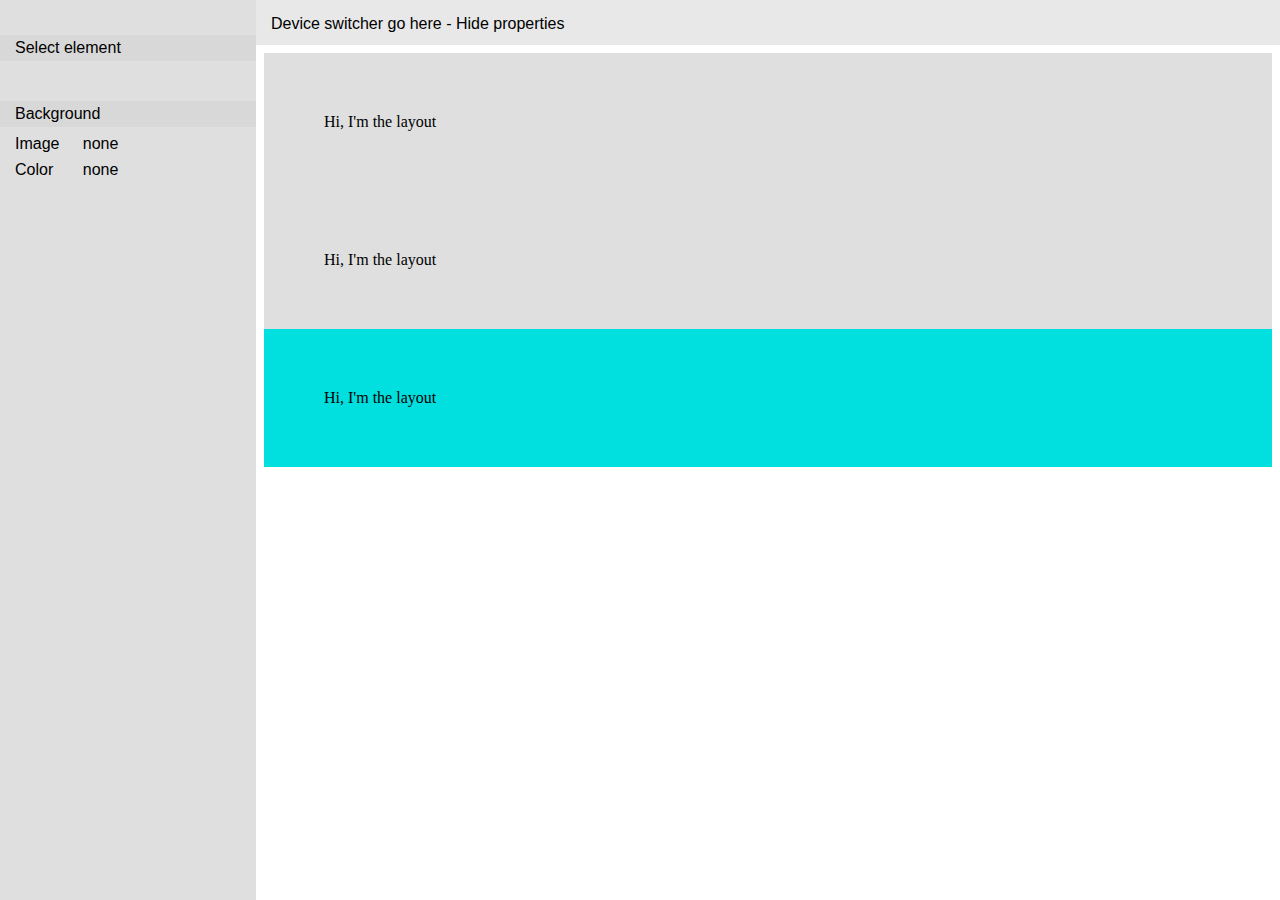
<file: index.html>
<!DOCTYPE html>
<html>
<head>
	<link rel="stylesheet" href="style.css" />
</head>
<body>

<section id="header-panel" class="panel">
	Device switcher go here - <a class="hide-prop">Hide properties</a>
</section>

<section id="property-panel" class="panel">
<div class="panel-group">
	<div class="panel-heading">
		<div id="element-name">Select element</div>
	</div>
</div>
<div class="panel-group">
	<div class="panel-heading">
		<div id="element-name">Background</div>
	</div>
	<div class="panel-item">
		<div class="property-name">Image</div>
		<div class="property-value">none</div>
	</div>
	<div class="panel-item">
		<div class="property-name">Color</div>
		<div class="property-value">none</div>
	</div>
</div>

</section>

<section id="iframe-panel">
	<iframe id="layout-frame" src="default-layout/" frameborder="0"></iframe>
</section>

<script src="https://code.jquery.com/jquery-2.1.4.js"></script>
<script type="text/javascript" src="cssutilities/CSSUtilities.js"></script>
<script type="text/javascript" src="cssutilities/Selector.js"></script>
<script type="text/javascript">

    // CSSUtilities.define("async", true);
    // CSSUtilities.define("mode", "author");
    CSSUtilities.define('async', true);
    CSSUtilities.define("base", document.querySelector( "#layout-frame" ).contentDocument.location.href);
    CSSUtilities.define("page", document.querySelector( "#layout-frame" ).contentDocument );

    document.querySelector( "#layout-frame" ).addEventListener('load', function() {
    	//initialize with callback
   		CSSUtilities.init();
   		console.log( "iframe loaded CSS init" );
    }, false);
    

</script>

<script type="text/javascript">
$(document).on("click",".hide-prop", function() { $("body").toggleClass("property-hide"); } );

var Layout = {
	
	/* frame options */
	frameId: "#layout-frame",
	frame: null,
	document: null,

	/* styles */

	cssRules: null,
	elementMatchCSSRule: null,

	init: function() {
		this.frame = document.querySelector( this.frameId );
		this.document = this.frame.contentDocument;

		// events
		this.document.addEventListener('click', this.frameClick, false);
		this.frame.addEventListener('load', this.frameLoaded, false);
	},

	/* loadProperties: Loads property panel with an element */
	loadProperties: function( element ) {
		console.log( "loadProperties", element );

		var n = document.querySelector("#element-name");
		n.innerHTML = element.tagName + "." + element.className;

		CSSUtilities.getCSSProperties( element, "min-width: 768px", function() {
			console.log( "getCSSRules", arguments );
		} )

		
		console.log( "getCSSStyleSheets", CSSUtilities.getCSSStyleSheets(  function() { console.log( "getCSSStyleSheets done", arguments) }) );
		console.log( "getCSSStyleSheets", CSSUtilities.getCSSStyleSheetRules( "all", "","", -1, function() { console.log( "getCSSStyleSheetRules done", arguments) }) );
	},

	/* 	EVENTS	*/
	// frameClick: Runs when element inside the frame is clicked
	frameClick: function( event ) {
		console.log( "frameClick", event );
		Layout.loadProperties( event.target );
	},
	frameLoaded: function( event ) {
		console.log( "frameLoaded", event );

		Layout.print();
	},
	print: function() {
		console.log( "Frame", this.frame );
		// console.log( "Frame Document", this.document );
		// console.log( "Frame StyleSheets", this.document.styleSheets );
		// console.log( "Frame Scripts", this.document.scripts );
		// console.log( "Frame First Child Element", this.document.firstChildElement );

		// console.log( "CSS First Rule", this.document.styleSheets[0].cssRules );
	},
}

Layout.init();


/* 

CSS Rules 

Find all the CSS rules applied to a specific element; and check if a CSS property for a specific element is defined in the stylesheet – not inline style. Notice that is not like `getComputedStyle`, that returns the calculated properties for a specific element.

https://gist.github.com/ZER0/5267608

*/
var proto = Element.prototype;
var slice = Function.call.bind(Array.prototype.slice);
var matches = Function.call.bind(proto.matchesSelector || 
                proto.mozMatchesSelector || proto.webkitMatchesSelector ||
                proto.msMatchesSelector || proto.oMatchesSelector);
 
// Returns true if a DOM Element matches a cssRule


</script>
</body>
</html>
</file>
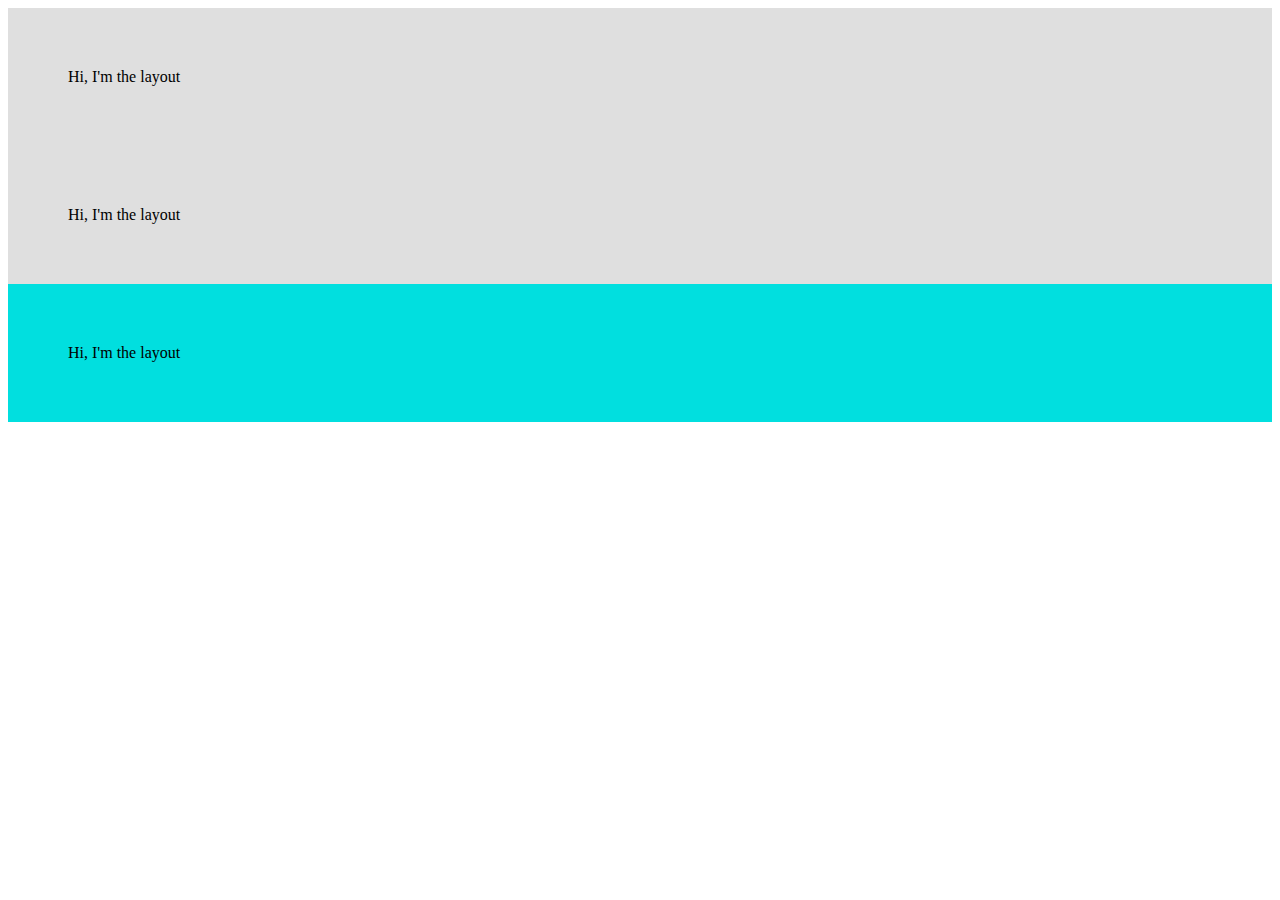
<file: default-layout/index.html>
<!DOCTYPE html>
<html>
<head>
	<link rel="stylesheet" id="primary-css" href="style.css" />
</head>
<body>

<div class="item">
	<div class="inner">Hi, I'm the layout</div>
</div>
<div class="item">
	<div class="inner2">Hi, I'm the layout</div>
</div>
<div class="item2 item">
	<div class="inner435">Hi, I'm the layout</div>
</div>

</body>
</html>
</file>
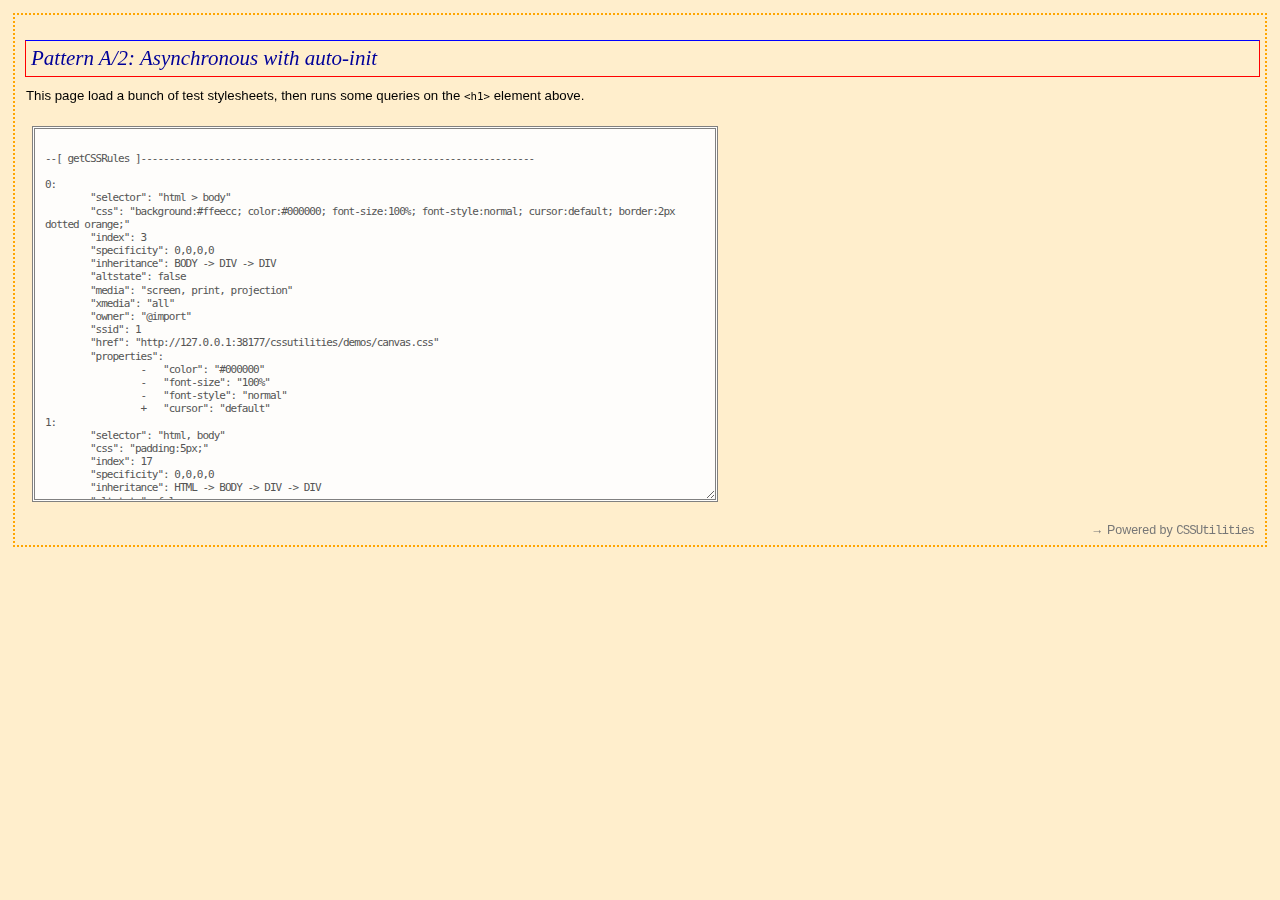
<file: cssutilities/demos/async-auto.html>
<!DOCTYPE html PUBLIC "-//W3C//DTD XHTML 1.0 Strict//EN" "http://www.w3.org/TR/xhtml1/DTD/xhtml1-strict.dtd">

<html xmlns="http://www.w3.org/1999/xhtml" lang="en" xml:lang="en">

<head>

	<title>Pattern A/2: Asynchronous with auto-init</title>

	<meta http-equiv="Content-Type" content="text/html; charset=utf-8" />



	<style type="text/css" media="screen,print,projection">
	
		@import "canvas.css";
		@import "headings.css" screen, projection;

		html, body 
		{ 
			padding:5px;
		}
	
	</style>
	<link rel="stylesheet" type="text/css" href="forms.css" media="screen,print" />
	


	
	<!-- CSSUtilities + Selector.js -->
	<script type="text/javascript" src="../CSSUtilities.js"></script>
	<script type="text/javascript" src="../Selector.js"></script>
	
</head>

<body class="FOOBAR" id="localhost">

	<div id="d0">
		<div id="d1">
			<h1 id="HeadinG" style="color:#f60;font-size:21px;">Pattern A/2: Asynchronous with auto-init</h1>
		</div>
	</div>
	
	<p>
		This page load a bunch of test stylesheets, 
		then runs some queries on the <code>&lt;h1&gt;</code> element above.
	</p>
	
	<form action="">
		<fieldset>
			<textarea rows="20" cols="100" id="test"></textarea>
		</fieldset>
	</form>
		
	
	<p class="function-credit">
		&#x2192; Powered by  
		<a href="http://www.brothercake.com/site/resources/scripts/cssutilities/">
			<code>CSSUtilities</code></a>
	</p>
		


	<!-- demo scripts -->
	<script type="text/javascript" src="test-functions.js"></script>
	<script type="text/javascript" src="async-auto.js"></script>
	
</body>
</html>
</file>
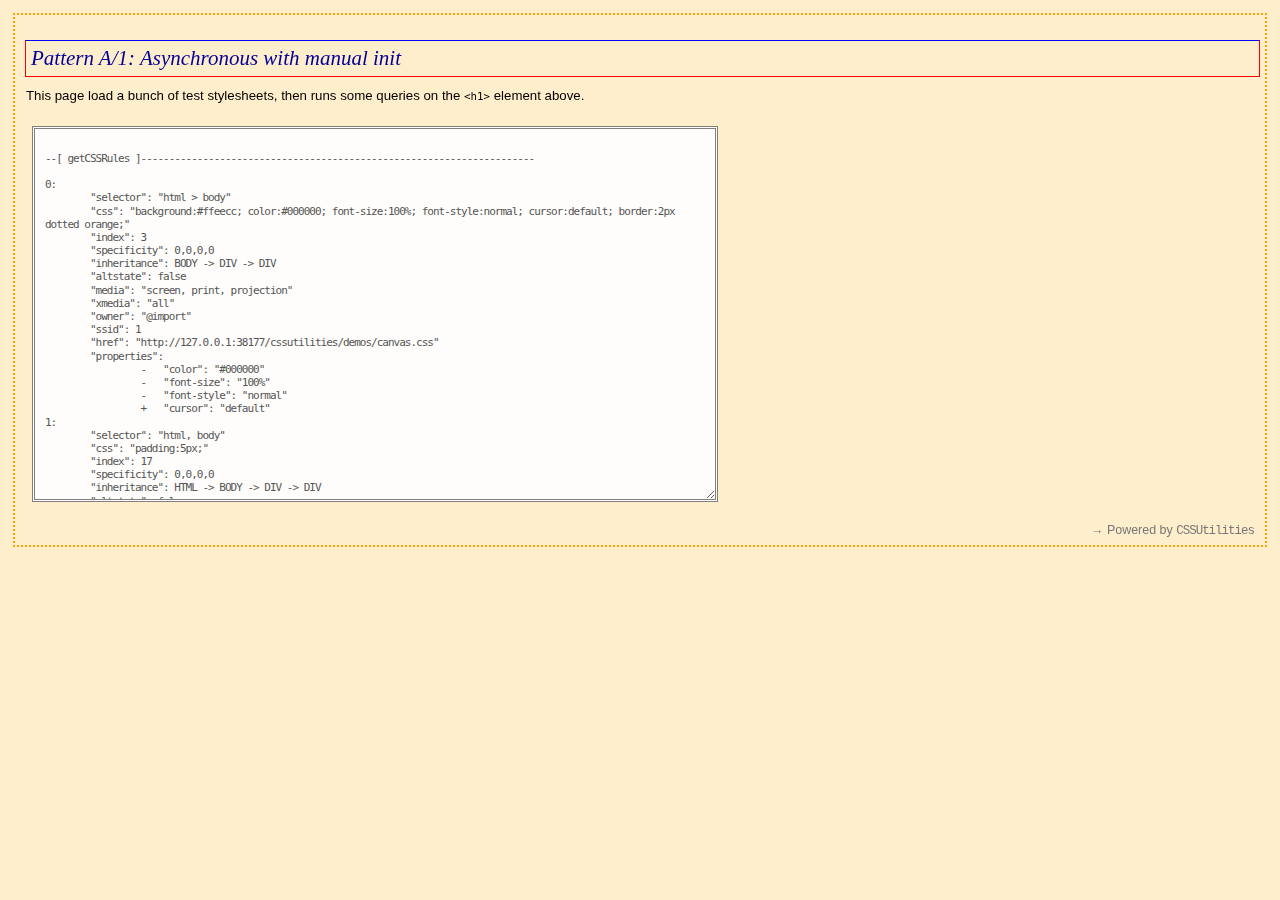
<file: cssutilities/demos/async-manual.html>
<!DOCTYPE html PUBLIC "-//W3C//DTD XHTML 1.0 Strict//EN" "http://www.w3.org/TR/xhtml1/DTD/xhtml1-strict.dtd">

<html xmlns="http://www.w3.org/1999/xhtml" lang="en" xml:lang="en">

<head>

	<title>Pattern A/1: Asynchronous with manual init</title>

	<meta http-equiv="Content-Type" content="text/html; charset=utf-8" />



	<style type="text/css" media="screen,print,projection">
	
		@import "canvas.css";
		@import "headings.css" screen, projection;

		html, body 
		{ 
			padding:5px;
		}
	
	</style>
	<link rel="stylesheet" type="text/css" href="forms.css" media="screen,print" />
	


	
	<!-- CSSUtilities + Selector.js -->
	<script type="text/javascript" src="../CSSUtilities.js"></script>
	<script type="text/javascript" src="../Selector.js"></script>
	
</head>

<body class="FOOBAR" id="localhost">

	<div id="d0">
		<div id="d1">
			<h1 id="HeadinG" style="color:#f60;font-size:21px;">Pattern A/1: Asynchronous with manual init</h1>
		</div>
	</div>
	
	<p>
		This page load a bunch of test stylesheets, 
		then runs some queries on the <code>&lt;h1&gt;</code> element above.
	</p>
	
	<form action="">
		<fieldset>
			<textarea rows="20" cols="100" id="test"></textarea>
		</fieldset>
	</form>
		
	
	<p class="function-credit">
		&#x2192; Powered by  
		<a href="http://www.brothercake.com/site/resources/scripts/cssutilities/">
			<code>CSSUtilities</code></a>
	</p>
		


	<!-- demo scripts -->
	<script type="text/javascript" src="test-functions.js"></script>
	<script type="text/javascript" src="async-manual.js"></script>
	
</body>
</html>
</file>
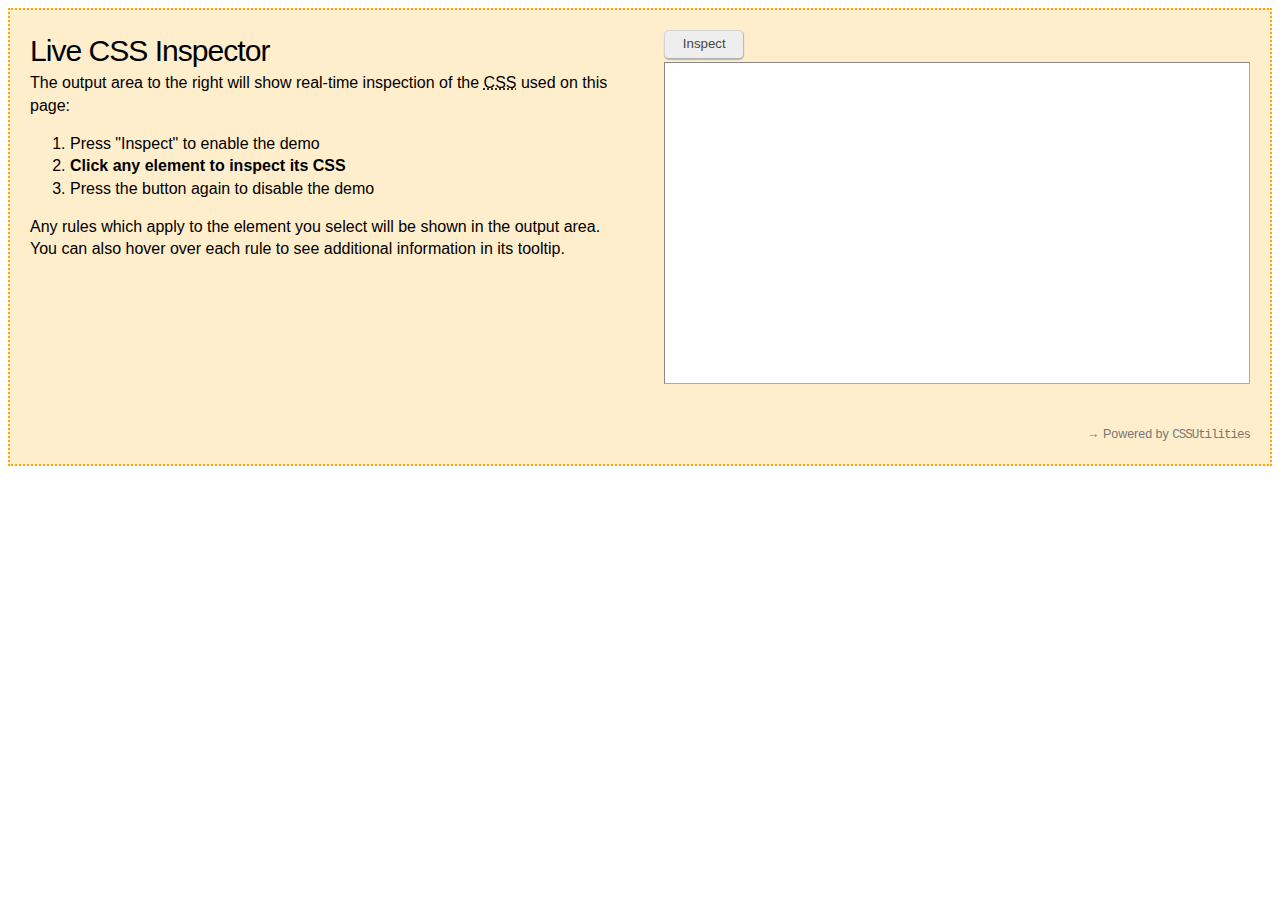
<file: cssutilities/demos/inspector.html>
<!DOCTYPE html PUBLIC "-//W3C//DTD XHTML 1.0 Strict//EN" "http://www.w3.org/TR/xhtml1/DTD/xhtml1-strict.dtd">

<html xmlns="http://www.w3.org/1999/xhtml" lang="en" xml:lang="en">

<head>

	<title>Live CSS Inspector</title>

	<meta http-equiv="Content-Type" content="text/html; charset=utf-8" />

	<link rel="stylesheet" type="text/css" href="canvas.css" media="screen,projection" />
	<link rel="stylesheet" type="text/css" href="inspector.css" media="screen,projection" />
	
	<!-- CSSUtilities + Selector.js -->
	<script type="text/javascript" src="../CSSUtilities.js"></script>
	<script type="text/javascript" src="../Selector.js"></script>
	
</head>

<body>

	<div id="intro-column">
	
		<h1>Live CSS Inspector</h1>
		
		<p>
			The output area to the right will show real-time inspection 
			of the <abbr title="Cascading Style Sheets">CSS</abbr> used on this page:
		</p>
		
		<ol class="compact">
			<li>Press "Inspect" to enable the demo</li>
			<li><strong>Click any element to inspect its CSS</strong></li>
			<li>Press the button again to disable the demo</li>
		</ol>
		
		<p>
			Any rules which apply to the element you select will be shown 
			in the output area. You can also hover over each rule to see 
			additional information in its tooltip.
		</p>

	</div>

	<div class="cssutilities-demo">
		<button type="button" id="cssutilities-demotrigger" class="">Inspect</button>
		<div id="content-demo"></div>
	</div>
	
	
	<p class="function-credit">
		&#x2192; Powered by  
		<a href="http://www.brothercake.com/site/resources/scripts/cssutilities/">
			<code>CSSUtilities</code></a>
	</p>
		


	<!-- demo script -->
	<script type="text/javascript" src="inspector.js"></script>
	
</body>
</html>
</file>
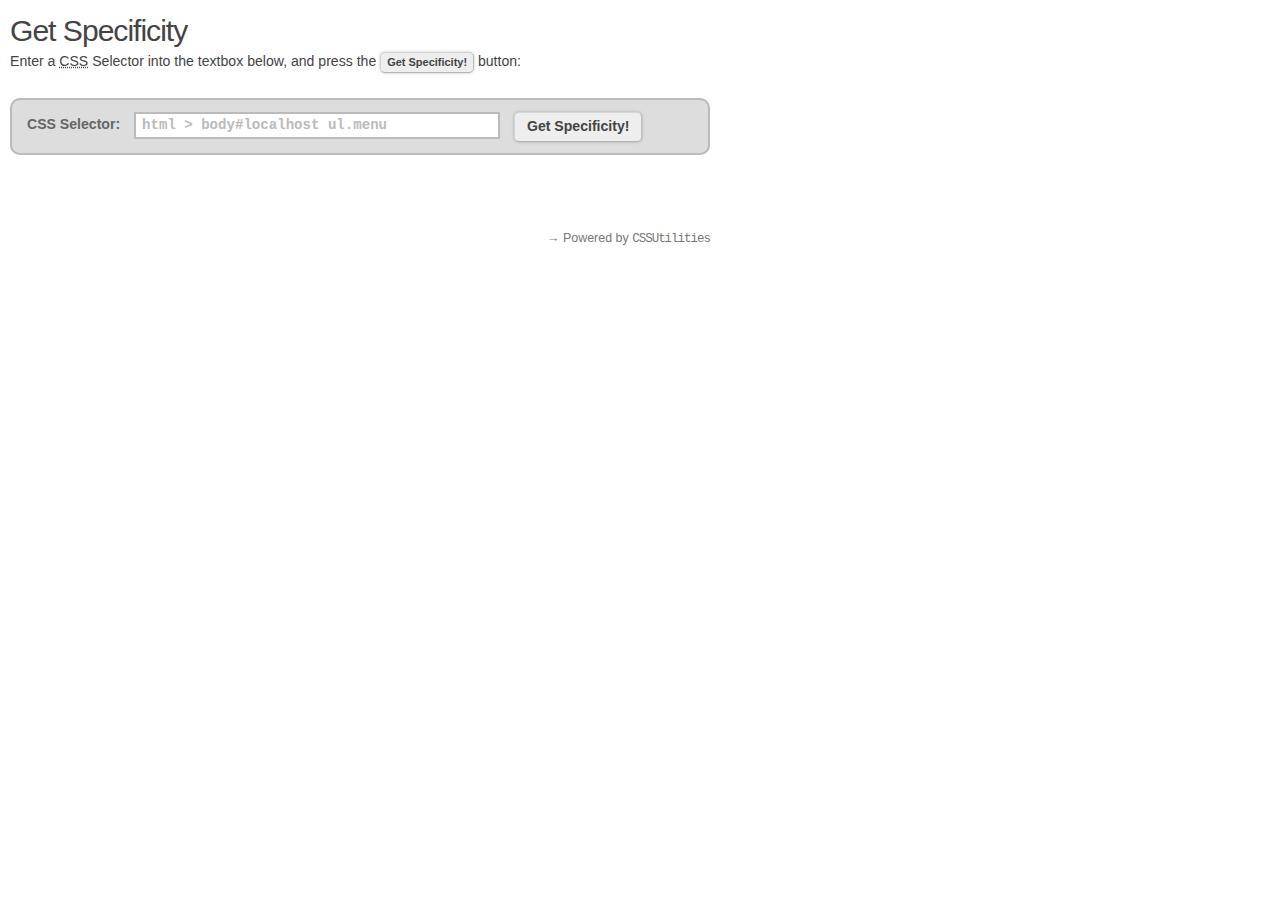
<file: cssutilities/demos/specificity.html>
<!DOCTYPE html PUBLIC "-//W3C//DTD XHTML 1.0 Strict//EN" "http://www.w3.org/TR/xhtml1/DTD/xhtml1-strict.dtd">

<html xmlns="http://www.w3.org/1999/xhtml" lang="en" xml:lang="en">

<head>

	<title>Get Specificity</title>

	<meta http-equiv="Content-Type" content="text/html; charset=utf-8" />

	<link rel="stylesheet" type="text/css" href="specificity.css" media="screen,projection" />
	
	<!-- CSSUtilities + Selector.js -->
	<script type="text/javascript" src="../CSSUtilities.js"></script>
	<script type="text/javascript" src="../Selector.js"></script>
	
</head>

<body>

	<h1>Get Specificity</h1>
	
	<p>
		Enter a <abbr title="Cascading Style Sheets">CSS</abbr> Selector into the 
		textbox below, and press the <kbd>Get Specificity!</kbd> button:
	</p>

	<form id="get-specificity" action="">
		<fieldset>
			<label for="selector">
				<span>CSS Selector:</span>
				<input type="text" class="text default" id="selector" name="selector" value="html &gt; body#localhost ul.menu" />
			</label>
			<input type="submit" class="button" value="Get Specificity!" />
		</fieldset>
	</form>
	
	<div id="results"></div>
	
	
	<p class="function-credit">
		&#x2192; Powered by  
		<a href="http://www.brothercake.com/site/resources/scripts/cssutilities/">
			<code>CSSUtilities</code></a>
	</p>
		


	<!-- demo script -->
	<script type="text/javascript" src="specificity.js"></script>
	
</body>
</html>
</file>
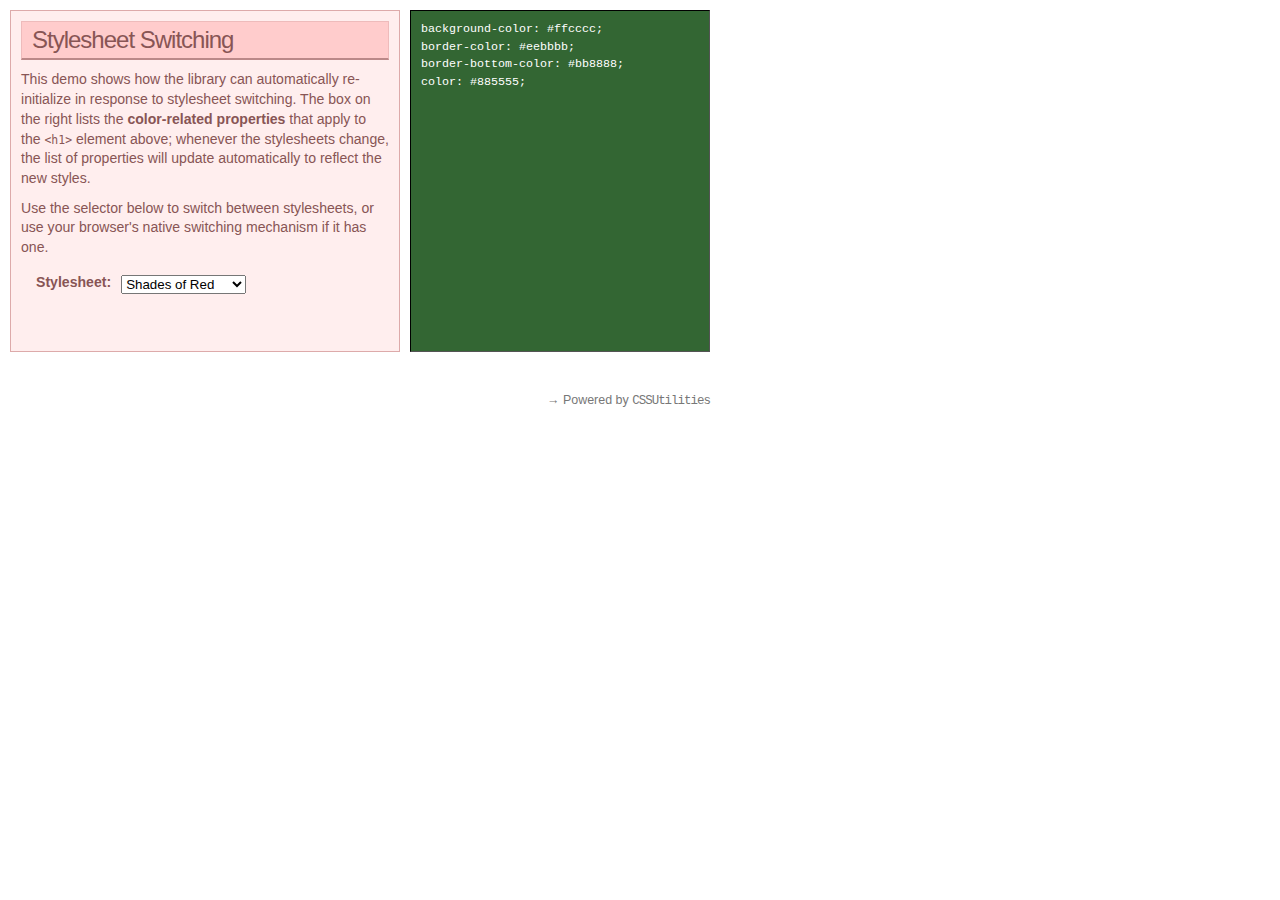
<file: cssutilities/demos/switcher.html>
<!DOCTYPE html PUBLIC "-//W3C//DTD XHTML 1.0 Strict//EN" "http://www.w3.org/TR/xhtml1/DTD/xhtml1-strict.dtd">

<html xmlns="http://www.w3.org/1999/xhtml" lang="en" xml:lang="en">

<head>

	<title>Stylesheet Switching</title>

	<meta http-equiv="Content-Type" content="text/html; charset=utf-8" />

	<link rel="stylesheet" type="text/css" href="switcher.css" media="screen,projection" />
	<link rel="stylesheet" title="Shades of Red" type="text/css" href="switcher-red.css" media="screen,projection" />
	<link rel="alternate stylesheet" title="Shades of Green" type="text/css" href="switcher-green.css" media="screen,projection" />
	<link rel="alternate stylesheet" title="Shades of Blue" type="text/css" href="switcher-blue.css" media="screen,projection" />
	<link rel="alternate stylesheet" title="Shades of Purple" type="text/css" href="switcher-purple.css" media="screen,projection" />
	
	
	<!-- CSSUtilities + Selector.js -->
	<script type="text/javascript" src="../CSSUtilities.js"></script>
	<script type="text/javascript" src="../Selector.js"></script>
	
</head>

<body>

	<div id="intro">
	
		<h1>Stylesheet Switching</h1>
		
		<p>
			This demo shows how the library can automatically re-initialize 
			in response to stylesheet switching. The box on the right lists the 
			<strong>color-related properties</strong> that apply to the 
			<code>&lt;h1&gt;</code> element above; whenever the stylesheets change, 
			the list of properties will update automatically to reflect the new styles.
		</p>
		<p>
			Use the selector below to switch between stylesheets, or use your browser's  
			native switching mechanism if it has one. 
		</p>
		
		<form id="switcher-form" action="">
			<fieldset>
				<label for="switcher-menu">Stylesheet:</label>
				<select id="switcher-menu">
					<option value="red" selected="selected">Shades of Red</option>
					<option value="green">Shades of Green</option>
					<option value="blue">Shades of Blue</option>
					<option value="purple">Shades of Purple</option>
				</select>
			</fieldset>
		</form>
		
	</div>	


	<div id="properties"><pre><code id="output"></code></pre></div>

	
	
	<p class="function-credit">
		&#x2192; Powered by  
		<a href="http://www.brothercake.com/site/resources/scripts/cssutilities/">
			<code>CSSUtilities</code></a>
	</p>
		


	<!-- demo script -->
	<script type="text/javascript" src="switcher.js"></script>
	
</body>
</html>
</file>
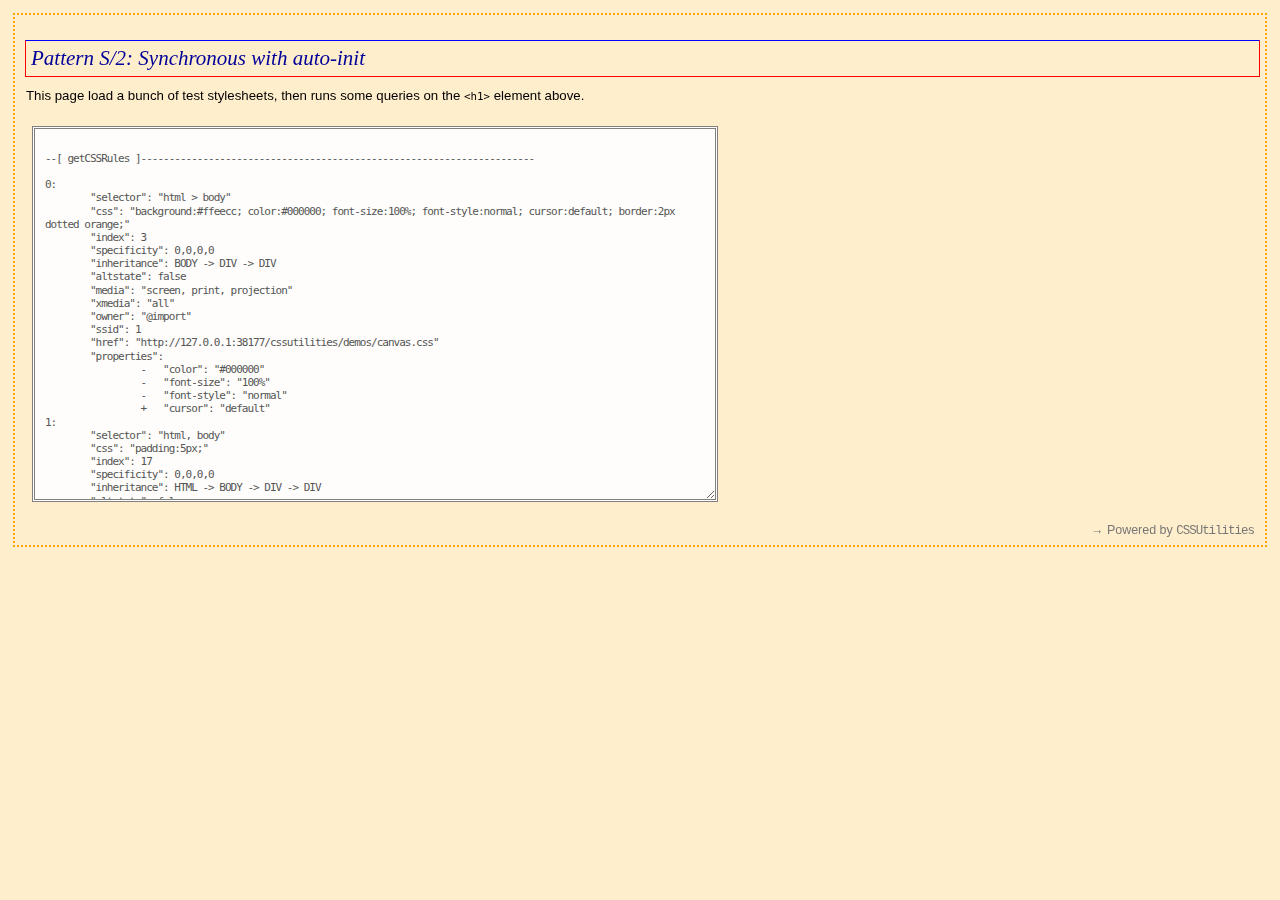
<file: cssutilities/demos/sync-auto.html>
<!DOCTYPE html PUBLIC "-//W3C//DTD XHTML 1.0 Strict//EN" "http://www.w3.org/TR/xhtml1/DTD/xhtml1-strict.dtd">

<html xmlns="http://www.w3.org/1999/xhtml" lang="en" xml:lang="en">

<head>

	<title>Pattern S/2: Synchronous with auto-init</title>

	<meta http-equiv="Content-Type" content="text/html; charset=utf-8" />



	<style type="text/css" media="screen,print,projection">
	
		@import "canvas.css";
		@import "headings.css" screen, projection;

		html, body 
		{ 
			padding:5px;
		}
	
	</style>
	<link rel="stylesheet" type="text/css" href="forms.css" media="screen,print" />
	


	
	<!-- CSSUtilities + Selector.js -->
	<script type="text/javascript" src="../CSSUtilities.js"></script>
	<script type="text/javascript" src="../Selector.js"></script>
	
</head>

<body class="FOOBAR" id="localhost">

	<div id="d0">
		<div id="d1">
			<h1 id="HeadinG" style="color:#f60;font-size:21px;">Pattern S/2: Synchronous with auto-init</h1>
		</div>
	</div>

	<p>
		This page load a bunch of test stylesheets, 
		then runs some queries on the <code>&lt;h1&gt;</code> element above.
	</p>
	
	<form action="">
		<fieldset>
			<textarea rows="20" cols="100" id="test"></textarea>
		</fieldset>
	</form>
		
	
	<p class="function-credit">
		&#x2192; Powered by  
		<a href="http://www.brothercake.com/site/resources/scripts/cssutilities/">
			<code>CSSUtilities</code></a>
	</p>
		


	<!-- demo scripts -->
	<script type="text/javascript" src="test-functions.js"></script>
	<script type="text/javascript" src="sync-auto.js"></script>

</body>
</html>
</file>
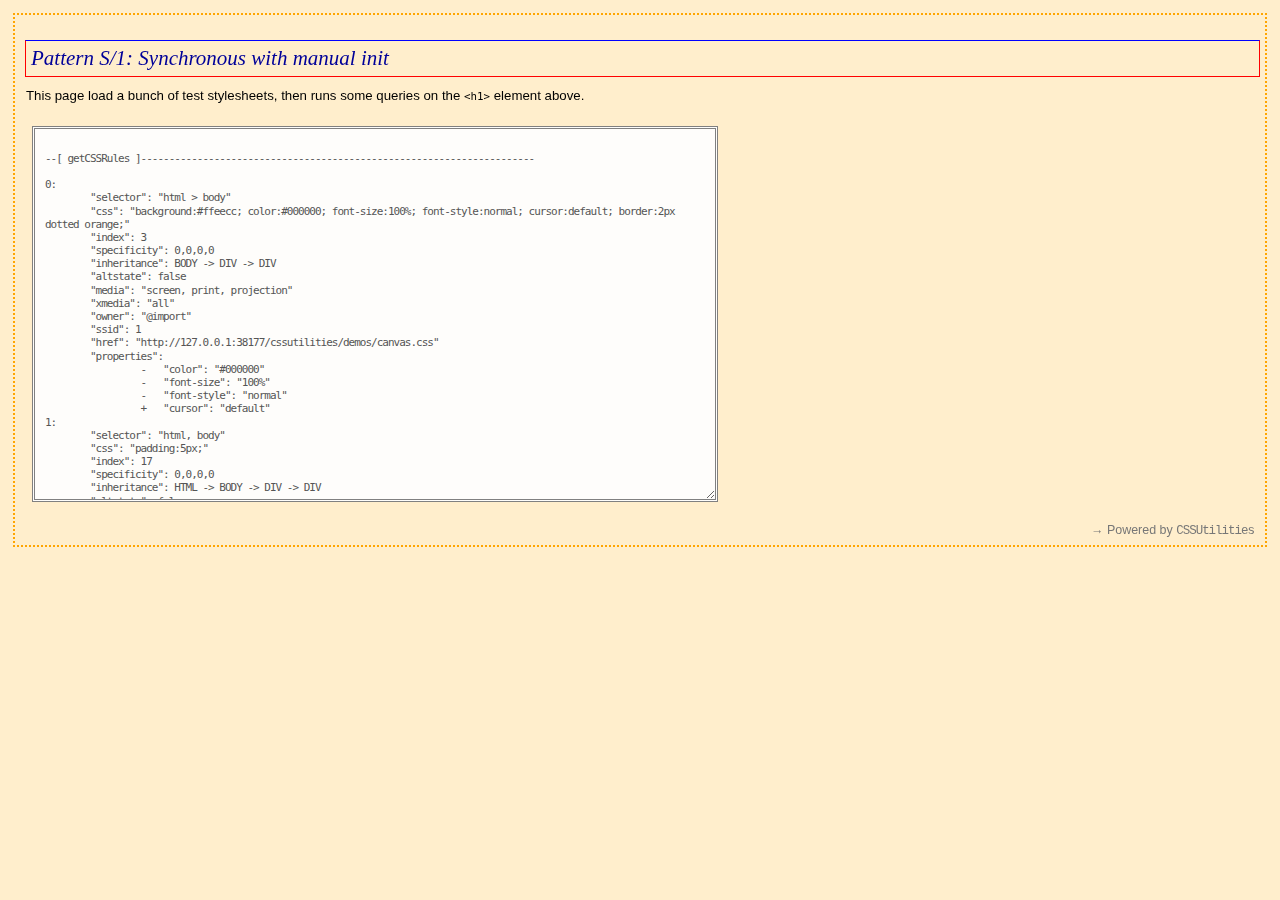
<file: cssutilities/demos/sync-manual.html>
<!DOCTYPE html PUBLIC "-//W3C//DTD XHTML 1.0 Strict//EN" "http://www.w3.org/TR/xhtml1/DTD/xhtml1-strict.dtd">

<html xmlns="http://www.w3.org/1999/xhtml" lang="en" xml:lang="en">

<head>

	<title>Pattern S/1: Synchronous with manual init</title>

	<meta http-equiv="Content-Type" content="text/html; charset=utf-8" />



	<style type="text/css" media="screen,print,projection">
	
		@import "canvas.css";
		@import "headings.css" screen, projection;

		html, body 
		{ 
			padding:5px;
		}
	
	</style>
	<link rel="stylesheet" type="text/css" href="forms.css" media="screen,print" />
	


	
	<!-- CSSUtilities + Selector.js -->
	<script type="text/javascript" src="../CSSUtilities.js"></script>
	<script type="text/javascript" src="../Selector.js"></script>

	<!-- demo script 1 -->
	<script type="text/javascript" src="sync-manual-head.js"></script>

</head>

<body class="FOOBAR" id="localhost">

	<div id="d0">
		<div id="d1">
			<h1 id="HeadinG" style="color:#f60;font-size:21px;">Pattern S/1: Synchronous with manual init</h1>
		</div>
	</div>

	<p>
		This page load a bunch of test stylesheets, 
		then runs some queries on the <code>&lt;h1&gt;</code> element above.
	</p>
	
	<form action="">
		<fieldset>
			<textarea rows="20" cols="100" id="test"></textarea>
		</fieldset>
	</form>
		
	
	<p class="function-credit">
		&#x2192; Powered by  
		<a href="http://www.brothercake.com/site/resources/scripts/cssutilities/">
			<code>CSSUtilities</code></a>
	</p>


		


	<!-- demo script 2 -->
	<script type="text/javascript" src="test-functions.js"></script>
	<script type="text/javascript" src="sync-manual-body.js"></script>

</body>
</html>
</file>
<file: style.css>
* {
	box-sizing: border-box;
}

body {
	margin: 0;
	font-family: sans-serif;
}

iframe {
	width: 100%;
	height: 700px;
}
.panel {
	padding: 15px;
	transition: all 0.2s ease;
}
.panel-heading {
	margin: 0 -15px;
	background: rgb(216, 216, 216);
	padding: 4px 15px;
}
.panel-group {
	padding: 20px 0;	
}
.panel-item {
	margin: 0 -15px;
	padding: 8px 15px;	
	clear: both;
}
.panel-item .property-name {
	float: left;
	width: 30%;
}
.panel-item .property-value {
	float: left;
	width: 70%;
}
#header-panel {
	position: fixed;
	height: 5%;
	width: 80%;
	left: 20%;
	background: rgb(232, 232, 232);
}
body.property-hide #header-panel {
	width: 100%;
	left: 0%;
}

#property-panel {
	width: 20%;
	top: 0px;
	height: 100%;
	position: fixed;
	background: rgb(223, 223, 223);
}

body.property-hide #property-panel {
	transform: translateX(-100%);
}

#iframe-panel {
	position: fixed;
	top: 5%;
	height: 95%;
	width: 80%;
	left: 20%;
	transition: all 0.2s ease;
}

body.property-hide #iframe-panel {
	width: 100%;
	left: 0%;
}
</file>
<file: default-layout/style.css>
.item {
	background: red;
	padding: 60px;
}
.item > .item {
	background: blue;
	padding: 60px;
}
.item2 {
	background: green;
	padding: 20px;
}

@media (min-width: 768px) {
	.item {
		background: rgb(223, 223, 223);
		padding: 60px;
	}
	.item2 {
		background: rgb(1, 223, 223);
		padding: 60px;
	}
}
</file>
<file: cssutilities/demos/forms.css>
form > fieldset
{
	border:none;
	padding:0;
}



input[type="text"]
{
	border:3px double #ddd;
}

@media handheld
{
	input[type="text"][class="warning"], 
	input[type="text"][class~="warning"]
	{
		border-color:red;
	}
}



textarea
{
	margin-left:0;
	font:normal normal normal 11px monaco,monospace;
	letter-spacing:-1px;
	overflow:scroll;
	padding:10px;
	width:660px;
	height:350px;
	margin:10px;
	border:1px solid black;
	line-height:1.2;
	color:#555;
	background:#fefdfb;
	float:left;
	clear:both;
	border:3px double gray;
	margin-top:20px;
}
</file>
<file: cssutilities/demos/canvas.css>
@import url("print.css") print,tv;



 
html > body
{
	background:#ffeecc;
	color:#000000;
	font-size:100%;
	font-style:normal;
	cursor:default;
	border:2px dotted orange;
}


p
{
	font:normal normal normal 0.83em/1.4 arial,sans-serif;
	margin:0 6px;
}

p.function-credit
{
	clear:both;
	padding-top:10px;
	font-size:0.78em;
	color:#777;
	text-align:right;
}
p.function-credit code
{
	font-family:monaco,courier,monospace;
	letter-spacing:-1px;
}
p.function-credit a, p.function-credit a:visited
{
	color:#777;
	text-decoration:none;
}
p.function-credit a:hover, p.function-credit a:focus
{
	text-decoration:underline;
}
</file>
<file: cssutilities/demos/inspector.css>
html, body
{
	font:normal normal normal 1em/1.4 arial,sans-serif;
	background:#fff;
	color:#444;
}
body
{
	padding:20px;
	font-size:100%;
}

p, h1
{
	margin:0;
}

h1
{
	font-size:1.88em;
	letter-spacing:-1px;
	font-weight:normal;
}

p
{
	font-size:1em;
}

#intro-column
{
	width:48%;
	float:left;
}

abbr
{
	font-style:normal;
	font-variant:normal;
	border:none;
	cursor:default;
}





.cssutilities-demo
{
	width:48%;
	float:right;
	margin:0 0 2em 0;
}


.cssutilities-demo button
{
	display:inline-block;
	font:normal normal normal 0.83em/1.4 arial,sans-serif;
	display: inline-block; 
	padding:4px;
	overflow:visible;
	color:#444;
	text-decoration: none;
	-moz-border-radius: 5px; 
	-webkit-border-radius: 5px;
	border-radius: 5px;
	-moz-box-shadow:0 1px 1px rgba(50,50,50,0.3);
	-webkit-box-shadow:0 1px 1px rgba(50,50,50,0.3);
	box-shadow:0 1px 1px rgba(50,50,50,0.3);
	border:1px solid;
	border-color:rgba(180,180,180,0.45) 
				 rgba(100,100,100,0.35) 
				 rgba(50,50,50,0.3) 
				 rgba(180,180,180,0.45);
	position:relative;
	cursor:pointer;
	margin:0 0 3px 0;
	background:#eee;
	width:6em;
	text-align:center;
}
.cssutilities-demo button::-moz-focus-inner 
{ 
	padding:0; 
}
.cssutilities-demo button:active
{
	top:1px;
}
.cssutilities-demo button.off
{
	width:8.2em;
	background:#fcc;
}
.cssutilities-demo button.on
{
	width:8.2em;
	background:#cfc;
}

.cssutilities-demo button em
{
	font-style:normal;
	font-size:0.83em;
}


.cssutilities-demo div
{
	background:#fff;
	color:#000;
	overflow:auto;
	border:1px solid;
	border-color:#888 #aaa #aaa #888;
	height:320px;
	font-size:0.83em;
}


.cssutilities-demo div p
{
	width:66px;
	margin:21px;
}


.cssutilities-demo dl
{
	border:none;
	padding:0;
	margin:0;
	font-size:1em;
}

.cssutilities-demo dl dt
{
	margin:0;
	background:#898;
	border-top:1px solid #888;
	border-bottom:1px solid #888;
	color:#fff;
	font-weight:normal;
	line-height:1.2;
	padding:4px 6px;
	margin:0;
}
.cssutilities-demo dl dt:first-child
{
	border-top:none;
}

.cssutilities-demo dl dt code
{
	white-space:nowrap;
	font:normal normal normal 1em monaco,"courier new",monospace;
}

.cssutilities-demo dl dd
{
	margin:0;
	padding:0;
}

.cssutilities-demo dl dd pre
{
	white-space:pre;
	font:normal normal normal 12px/1.3 monaco,"courier new",monospace;
	display:block;
	border:none;
	padding:0;
	background:#fff;
	color:#000;
	margin:0;
	padding:8px;
	height:auto;
	overflow:visible;
}

.cssutilities-demo dl dd pre del
{
	color:#666;
	text-decoration:line-through;
}
.cssutilities-demo dl dd pre span.cssselector
{
	color:#006;
}
.cssutilities-demo dl dd pre span.cssproperty
{
	color:#900;
}
.cssutilities-demo dl dd pre span.cssvalue
{
	color:#060;
}
</file>
<file: cssutilities/demos/specificity.css>
*
{
	margin:0;
	padding:0;
	list-style-type:none;
}

html, body
{
	font:normal normal normal 1em/1.4 arial,sans-serif;
	background:#fff;
	color:#444;
}
body
{
	padding:10px;
	font-size:100%;
}

h1
{
	font-size:1.88em;
	letter-spacing:-1px;
	font-weight:normal;
}

p, label, ul, dl
{
	font-size:0.88em;
}
p
{
	width:700px;
}

p.function-credit
{
	clear:both;
	padding-top:50px;
	font-size:0.78em;
	color:#777;
	text-align:right;
}
p.function-credit code
{
	font-family:monaco,courier,monospace;
	letter-spacing:-1px;
}
p.function-credit a, p.function-credit a:visited
{
	color:#777;
	text-decoration:none;
}
p.function-credit a:hover, p.function-credit a:focus
{
	text-decoration:underline;
}

abbr
{
	font-style:normal;
	border:none;
	cursor:default;
}

dl
{
	border-left:2px solid #bbb;
	padding-left:15px;
}

dd span
{
	width:32px;
	height:25px;
	padding-top:7px;
	text-align:center;
	border:1px solid rgba(0,0,0,0.7);
	display:inline-block;
	margin:3px 0 0 -1px;
	position:relative;
	left:1px;
}
dd span.group1 { background:#e00; color:#fff; }
dd span.group2 { background:#0b0; color:#fff; }
dd span.group3 { background:#00f; color:#fff; }

dd
{
	margin-bottom:10px;
}

form
{
	margin:25px 0;
	width:700px;
}
form fieldset
{
	padding:10px;
	border:2px solid #bbb;
	background:#ddd;
	color:#000;
	-moz-border-radius:10px;
	-webkit-border-radius:10px;
	border-radius:10px;
}

label
{
	font-weight:bold;
	color:#666;
}
label span
{
	display:inline-block;
	padding:0 10px 0 5px;
}

input.text
{
	border:2px solid #bbb;
	padding:3px 6px;
	margin-right:10px;
	font:normal bold normal 1em/1.2 "courier new",monospace;
	color:#828;
	width:350px;
}
input.text.default
{
	color:#bbb;
}

input.button, kbd
{
	display:inline-block;
	font:normal bold normal 0.88em/1.4 arial,sans-serif;
	display: inline-block; 
	padding:4px 12px;
	overflow:visible;
	color:#444;
	text-decoration: none;
	-moz-border-radius: 5px; 
	-webkit-border-radius: 5px;
	border-radius: 5px;
	-moz-box-shadow:0 0 3px rgba(50,50,50,0.3);
	-webkit-box-shadow:0 0 3px rgba(50,50,50,0.3);
	box-shadow:0 0 3px rgba(50,50,50,0.3);
	border:1px solid;
	border-color:rgba(180,180,180,0.45) 
				 rgba(100,100,100,0.35) 
				 rgba(50,50,50,0.3) 
				 rgba(180,180,180,0.45);
	position:relative;
	top:2px;
	cursor:pointer;
	margin:0 0 3px 0;
	background:#eee;
	text-align:center;
}
input.button:active
{
	top:3px;
}

kbd
{
	top:0;
	margin:0;
	padding:2px 6px;
	font-size:0.78em;
	cursor:default;
}
</file>
<file: cssutilities/demos/switcher.css>
*
{
	margin:0;
	padding:0;
	list-style-type:none;
}

html, body
{
	font:normal normal normal 1em/1.4 arial,sans-serif;
	background:#fff;
	color:#444;
}
body
{
	padding:10px;
	font-size:100%;
}

h1
{
	font-size:1.88em;
	letter-spacing:-1px;
	font-weight:normal;
}

p, h2, label
{
	font-size:0.88em;
}
p
{
	width:700px;
}

p.function-credit
{
	clear:both;
	padding-top:40px;
	font-size:0.78em;
	color:#777;
	text-align:right;
}
p.function-credit code
{
	font-family:monaco,courier,monospace;
	letter-spacing:-1px;
}
p.function-credit a, p.function-credit a:visited
{
	color:#777;
	text-decoration:none;
}
p.function-credit a:hover, p.function-credit a:focus
{
	text-decoration:underline;
}

abbr
{
	font-style:normal;
	border:none;
	cursor:default;
}



#intro
{
	float:left;
	width:368px;
	padding:10px;
	border:1px solid #bbb;
	background:#eee;
	height:20em;
}

#intro h1
{
	background:#ddd;
	border:1px solid;
	border-bottom:2px solid;
	margin-bottom:10px;
	font-size:1.5em;
	padding:5px 10px;
	line-height:1.1;
}

#intro p
{
	margin-bottom:10px;
	width:auto;
}

#intro form
{
}
#intro form fieldset
{
	border:none;
	padding:5px 15px;
}
#intro form label
{
	float:left;
	margin-right:10px;
	font-weight:bold;
}
	


#properties
{
	border:1px inset #000000;
	background:#336633;
	color:#fff;
	padding:10px;
	float:left;
	margin-left:10px;
	width:278px;
	height:20em;
	overflow:auto;
}

#properties pre
{
	font:normal normal normal 0.73em/1.5 monaco,"courier new",monospace;
	display:block;
}
#properties pre code
{
	font:inherit;
}
</file>
<file: cssutilities/demos/switcher-red.css>
#intro
{
	border-color:#ddaaaa;
	background-color:#ffeeee;
}

#intro h1
{
	background-color:#ffcccc;
	border-color:#eebbbb;
	border-bottom-color:#bb8888;
	color:#885555;
}

#intro p, #intro form label
{
	color:#885555;
}
</file>
<file: cssutilities/demos/switcher-green.css>
#intro
{
	border-color:#aaddaa;
	background-color:#eeffee;
}

#intro h1
{
	background-color:#ccffcc;
	border-color:#bbeebb;
	border-bottom-color:#88bb88;
	color:#558855;
}

#intro p
{
	color:#558855;
}
</file>
<file: cssutilities/demos/switcher-blue.css>
#intro
{
	border-color:#aaaadd;
	background-color:#eeeeff;
}

#intro h1
{
	background-color:#ccccff;
	border-color:#bbbbee;
	border-bottom-color:#8888bb;
	color:#555588;
}

#intro p
{
	color:#555588;
}
</file>
<file: cssutilities/demos/switcher-purple.css>
#intro
{
	border-color:#ddaadd;
	background-color:#ffeeff;
}

#intro h1
{
	background-color:#ffccff;
	border-color:#eebbee;
	border-bottom-color:#bb88bb;
	color:#885588;
}

#intro p
{
	color:#885588;
}
</file>
